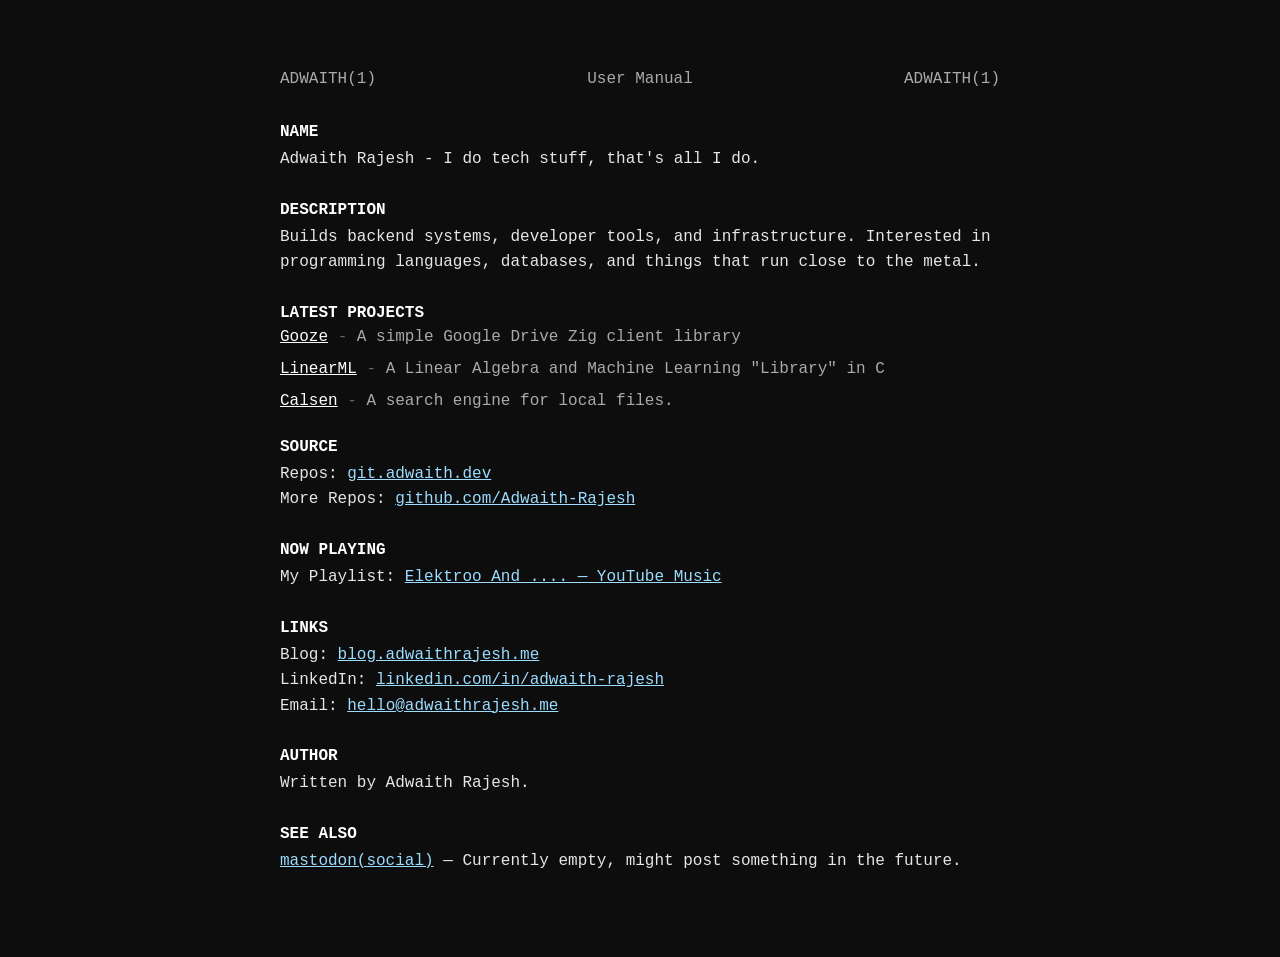
<file: index.html>
<!DOCTYPE html>
<html lang="en">
<head>
<meta charset="UTF-8">
<meta name="viewport" content="width=device-width, initial-scale=1.0">
<link rel="shortcut icon" href="img/favicon.ico" type="image/x-icon">
<title>Adwaith Rajesh</title>

<style>
body {
    font-family: ui-monospace, SFMono-Regular, Menlo, Monaco, Consolas, monospace;
    background: #0d0d0d;
    color: #e6e6e6;
    margin: 0;
}

main {
    max-width: 720px;
    margin: 70px auto;
    padding: 0 20px;
}

.header {
    display: flex;
    justify-content: space-between;
    margin-bottom: 35px;
    color: #aaaaaa;
}

.section {
    margin-top: 28px;
}

.section-title {
    font-weight: bold;
    margin-bottom: 6px;
    color: #ffffff;
}

p {
    margin: 0;
    line-height: 1.6;
}

a {
    color: #9cdcfe;
    text-decoration: underline;
}

a:hover {
    color: #ffffff;
}

.project {
    margin-bottom: 14px;
}

.project-name {
    color: #ffffff;
}

.project-name a {
    color: #ffffff;
}

.project-desc {
    color: #aaaaaa;
}

.dash {
    color: #666666;
}
</style>
</head>

<body>

<main>

<div class="header">
<span>ADWAITH(1)</span>
<span>User Manual</span>
<span>ADWAITH(1)</span>
</div>

<div class="section">
<div class="section-title">NAME</div>
<p>Adwaith Rajesh - I do tech stuff, that's all I do.</p>
</div>

<div class="section">
<div class="section-title">DESCRIPTION</div>
<p>
Builds backend systems, developer tools, and infrastructure.
Interested in programming languages, databases, and things that run
close to the metal.
</p>
</div>

<div class="section">
<div class="section-title">LATEST PROJECTS</div>

<!-- Add your projects below. Copy the .project block to add more. -->

<div class="project">
<span class="project-name"><a href="https://codeberg.org/Adwaith-Rajesh/gooze">Gooze</a></span>
<span class="dash"> - </span>
<span class="project-desc">A simple Google Drive Zig client library</span>
</div>

<div class="project">
<span class="project-name"><a href="https://github.com/Adwaith-Rajesh/LinearML">LinearML</a></span>
<span class="dash"> - </span>
<span class="project-desc">A Linear Algebra and Machine Learning "Library" in C</span>
</div>

<div class="project">
<span class="project-name"><a href="https://github.com/Adwaith-Rajesh/calsen">Calsen</a></span>
<span class="dash"> - </span>
<span class="project-desc">A search engine for local files.</span>
</div>

</div>

<div class="section">
<div class="section-title">SOURCE</div>
<p>
Repos: <a href="https://git.adwaith.dev">git.adwaith.dev</a><br>
More Repos: <a href="https://github.com/Adwaith-Rajesh">github.com/Adwaith-Rajesh</a>
</p>
</div>

<div class="section">
<div class="section-title">NOW PLAYING</div>
<p>
My Playlist: <a href="https://music.youtube.com/playlist?list=PLLOGgOBgwwm0" target="_blank" rel="noopener">Elektroo And .... — YouTube Music</a>
</p>
</div>

<div class="section">
<div class="section-title">LINKS</div>
<p>
Blog: <a href="https://blog.adwaithrajesh.me">blog.adwaithrajesh.me</a><br>
LinkedIn: <a href="https://linkedin.com/in/adwaith-rajesh">linkedin.com/in/adwaith-rajesh</a><br>
Email: <a href="mailto:hello@adwaithrajesh.me">hello@adwaithrajesh.me</a>
</p>
</div>

<div class="section">
<div class="section-title">AUTHOR</div>
<p>Written by Adwaith Rajesh.</p>
</div>

<div class="section">
<div class="section-title">SEE ALSO</div>
<p>
<a href="https://mastodon.social/@adwaithrajesh" rel="me" target="_blank">mastodon(social)</a> — Currently empty, might post something in the future.
</p>
</div>


</main>

</body>
</html>
</file>
